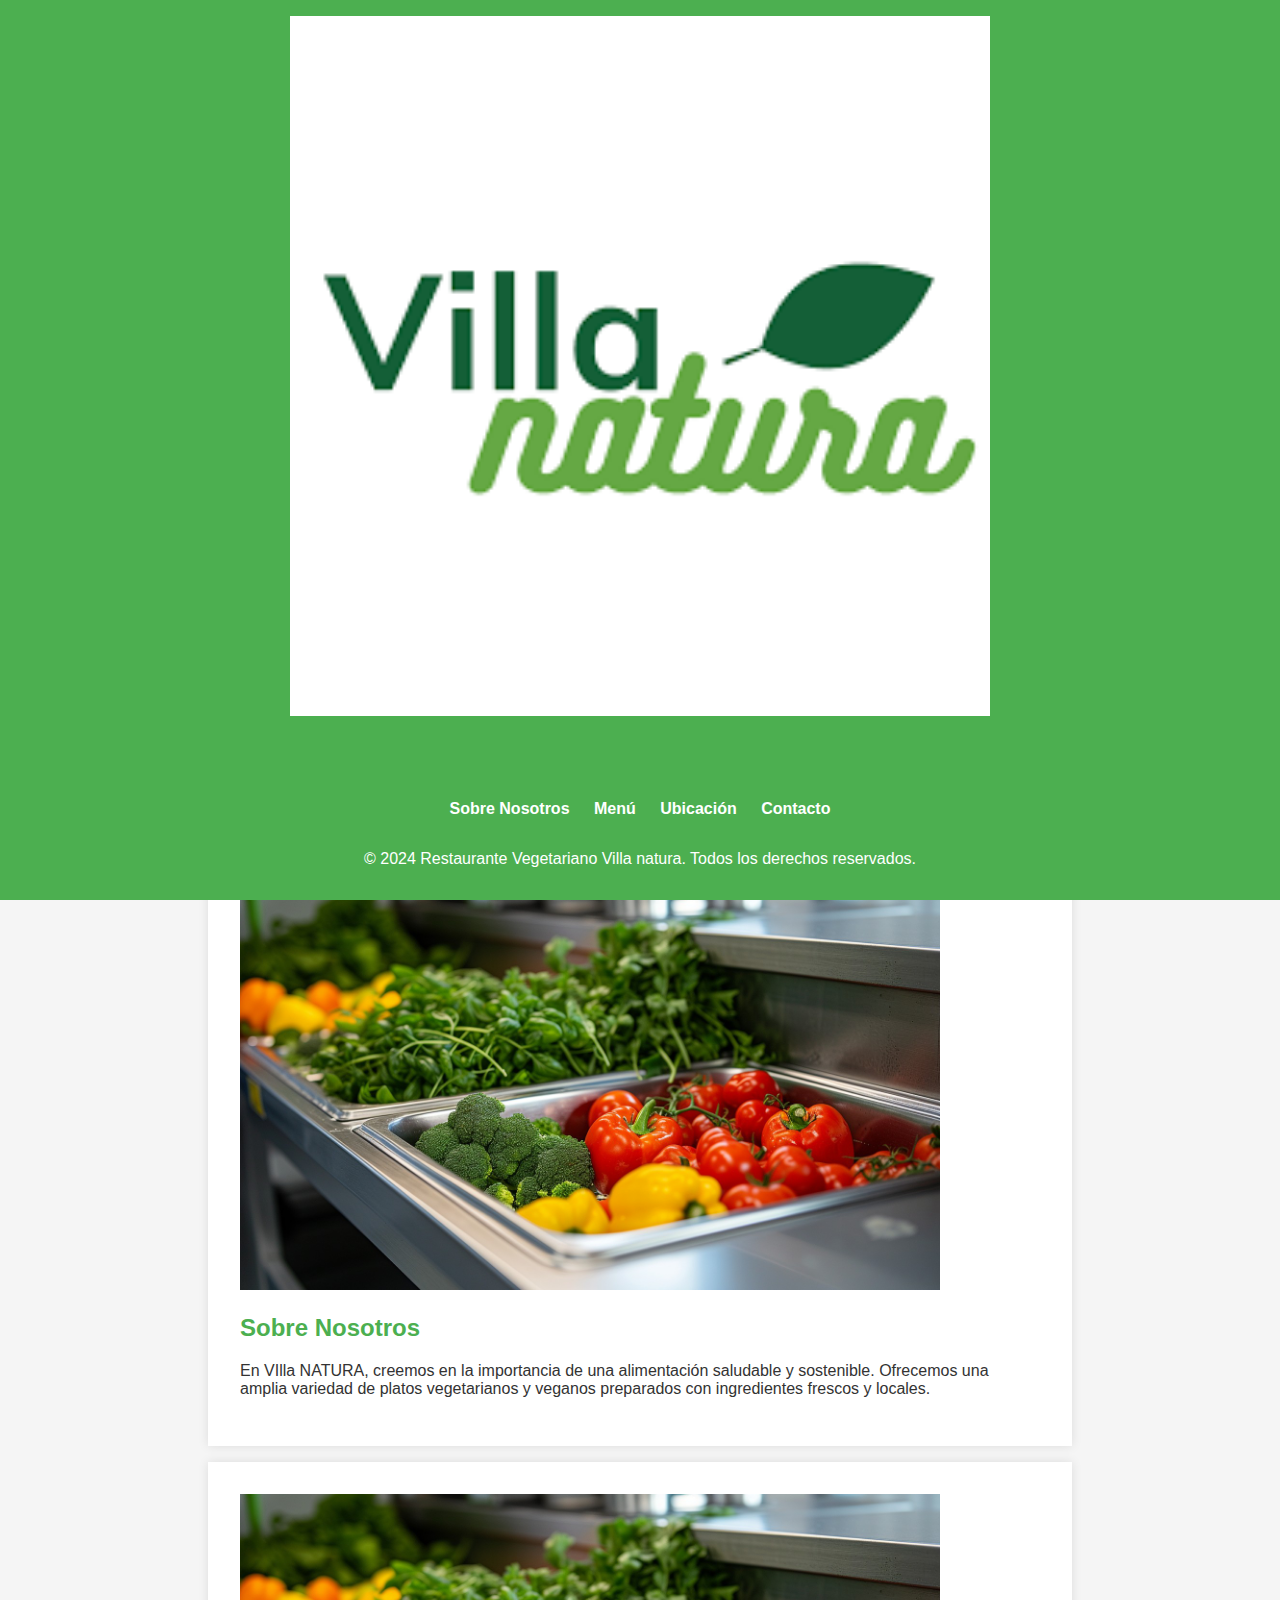
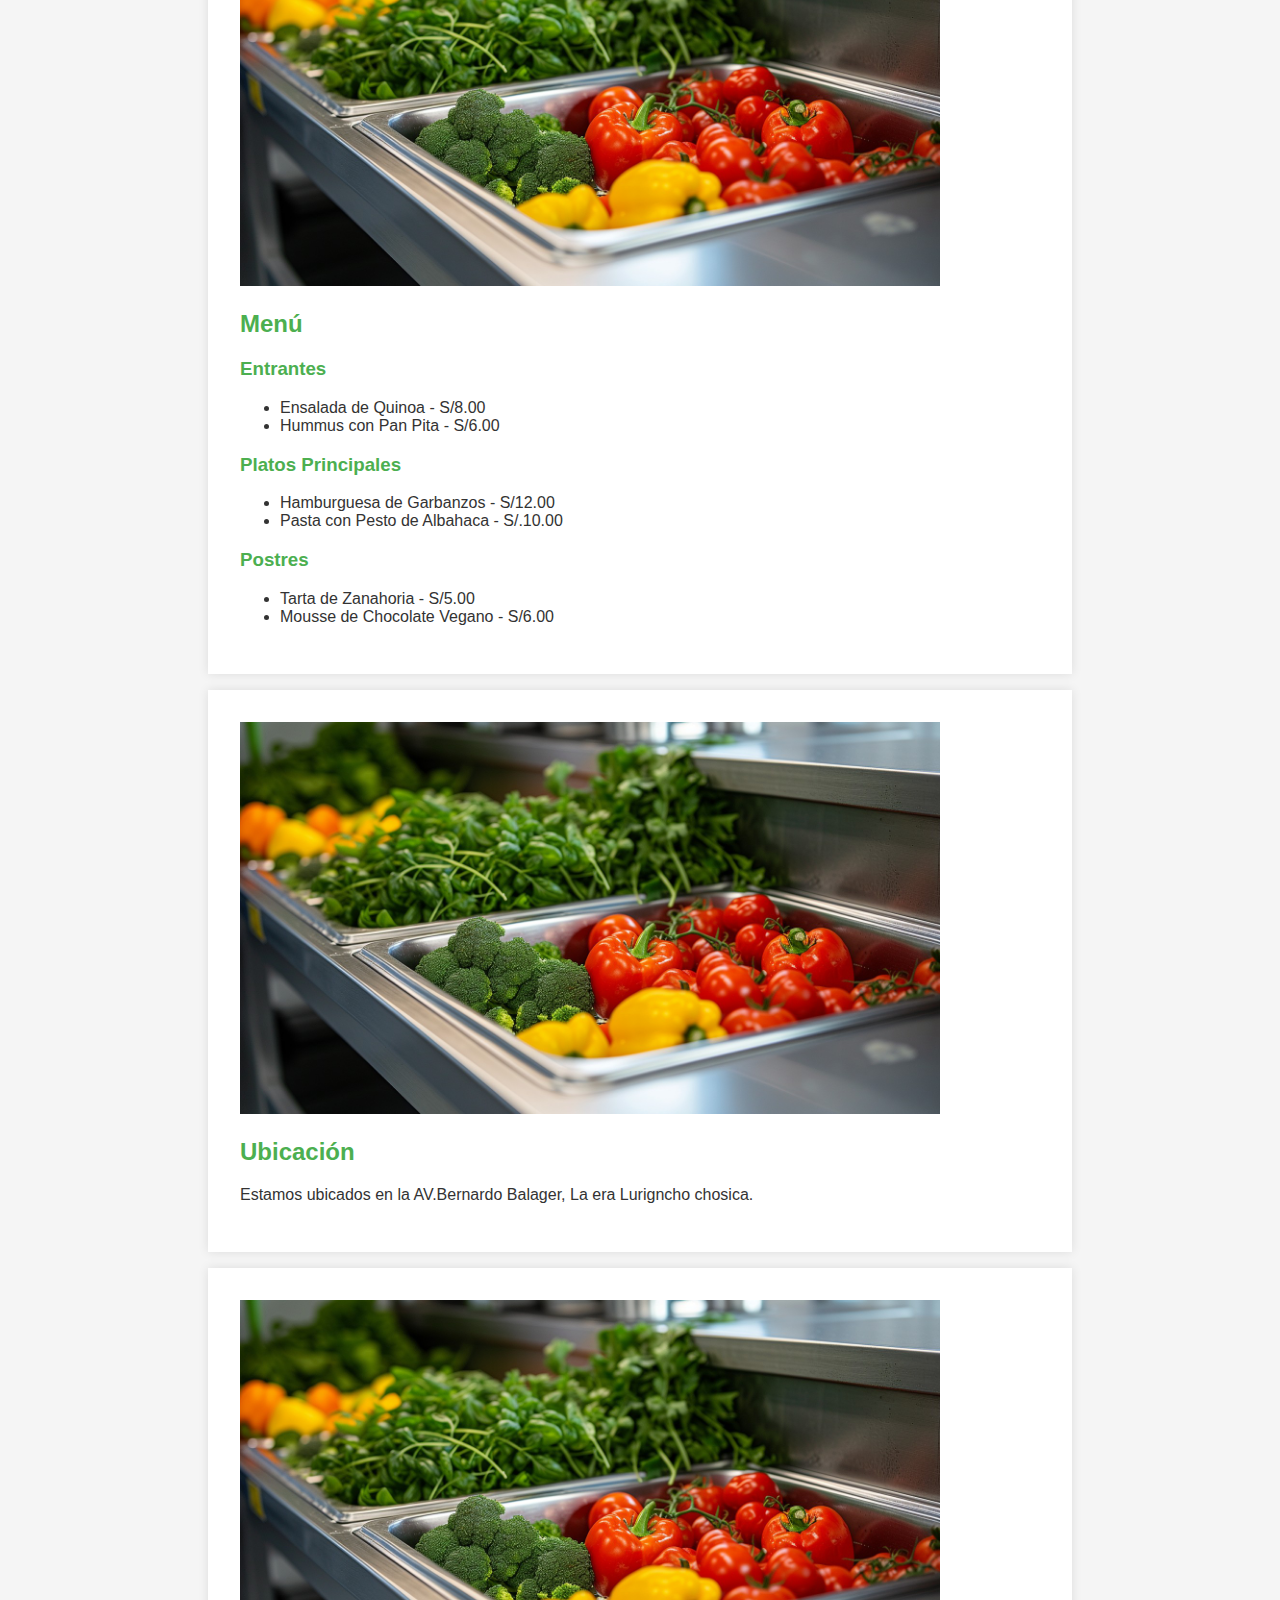
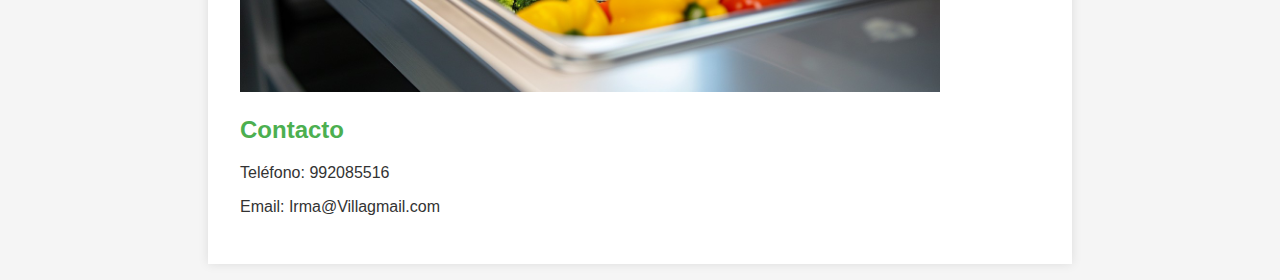
<file: alex.html>
<!DOCTYPE html>
<html lang="es">
<head>
    <meta charset="UTF-8">
    <meta name="viewport" content="width=device-width, initial-scale=1.0">
    <title>Restaurante Vegetariano Verde Vida</title>
    <link rel="stylesheet" href="enlace.css">
</head>
<body>
    <header>
        <img class="logotipo" src="imag/VILLA NATURA.png"  width=" 700 " >
        <h1>Restaurante Vegetariano Villa Natura</h1>
        <nav>
            <ul>
                <li><a href="#about">Sobre Nosotros</a></li>
                <li><a href="#menu">Menú</a></li>
                <li><a href="#location">Ubicación</a></li>
                <li><a href="#contact">Contacto</a></li>
            </ul>
        </nav>
    </header>

    <section id="about">
        <img class="fondo" src="imag/portada-1jpg.jpg" width="700">
        <h2>Sobre Nosotros</h2>
        <p>En VIlla NATURA, creemos en la importancia de una alimentación saludable y sostenible. Ofrecemos una amplia variedad de platos vegetarianos y veganos preparados con ingredientes frescos y locales.</p>
    </section>

    <section id="menu">
        <img class="fondo" src="imag/portada-1jpg.jpg" width="700">
        <h2>Menú</h2>
        <h3>Entrantes</h3>
        <ul>
            <li>Ensalada de Quinoa - S/8.00</li>
            <li>Hummus con Pan Pita - S/6.00</li>
        </ul>
        <h3>Platos Principales</h3>
        <ul>
            <li>Hamburguesa de Garbanzos - S/12.00</li>
            <li>Pasta con Pesto de Albahaca - S/.10.00</li>
        </ul>
        <h3>Postres</h3>
        <ul>
            <li>Tarta de Zanahoria - S/5.00</li>
            <li>Mousse de Chocolate Vegano - S/6.00</li>
        </ul>
    </section>

    <section id="location">
        <img class="fondo" src="imag/portada-1jpg.jpg" width="700">
        <h2>Ubicación</h2>
        <p>Estamos ubicados en la AV.Bernardo Balager, La era Lurigncho chosica.</p>
    </section>

    <section id="contact">
        <img class="fondo" src="imag/portada-1jpg.jpg" width="700">
        <h2>Contacto</h2>
        <p>Teléfono: 992085516</p>
        <p>Email: Irma@Villagmail.com</p>
    </section>

    <footer>
        <p>&copy; 2024 Restaurante Vegetariano Villa natura. Todos los derechos reservados.</p>
    </footer>
</body>
</html>
</file>
<file: enlace.css>
body {
    font-family: Arial, sans-serif;
    margin: 0;
    padding: 0;
    background-color: #f5f5f5;
    color: #333;
}

header {
    background-color: #4CAF50;
    color: white;
    padding: 1em 0;
    text-align: center;
}

nav ul {
    list-style-type: none;
    padding: 0;
}

nav ul li {
    display: inline;
    margin: 0 10px;
}

nav ul li a {
    color: white;
    text-decoration: none;
    font-weight: bold;
}

section {
    padding: 2em;
    background-color: white;
    margin: 1em auto;
    max-width: 800px;
    box-shadow: 0 0 10px rgba(0, 0, 0, 0.1);
}

h1, h2, h3 {
    color: #4CAF50;
}

footer {
    background-color: #4CAF50;
    color: white;
    text-align: center;
    padding: 1em 0;
    position: fixed;
    width: 100%;
    bottom: 0;
}
</file>
